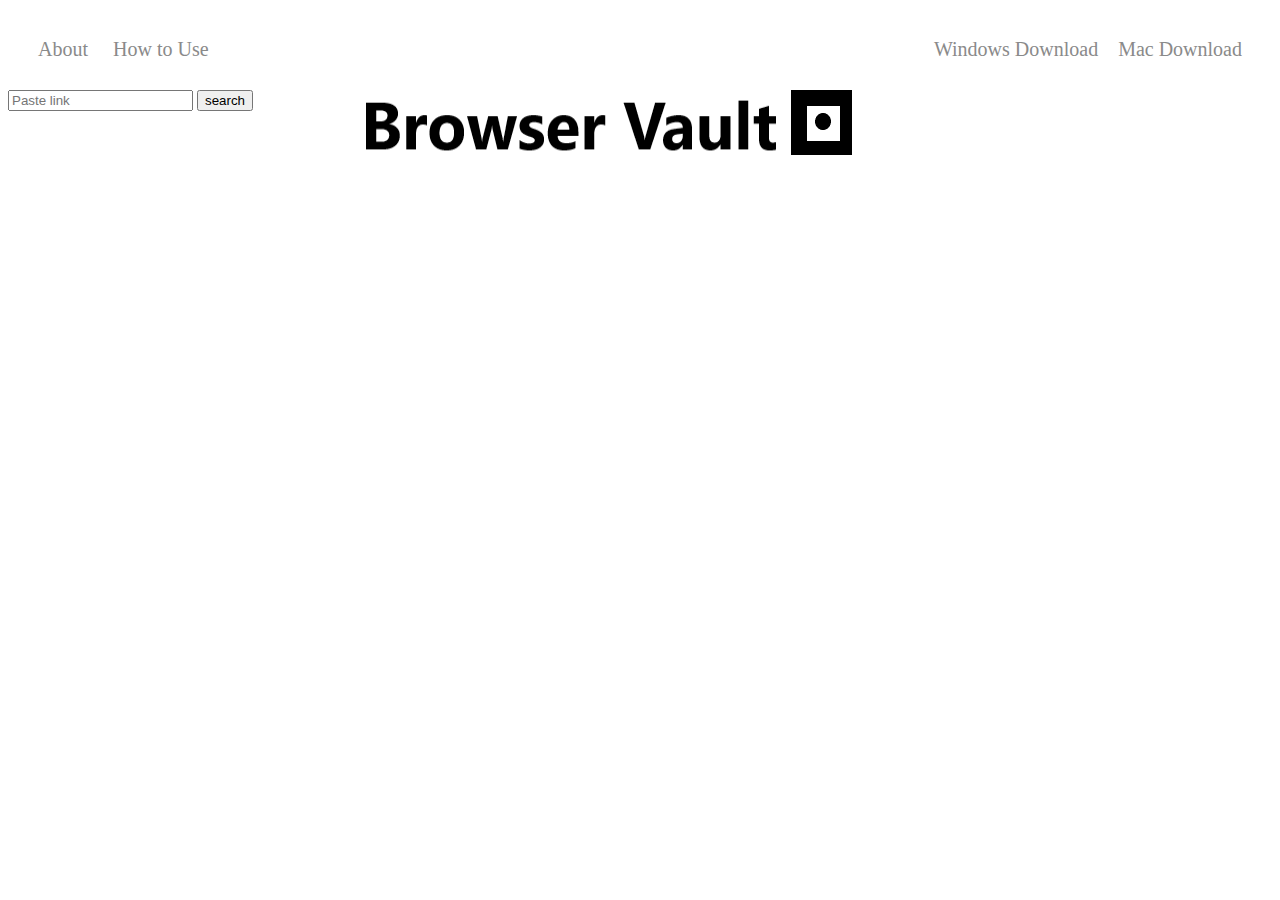
<file: docs/index.html>
<!DOCTYPE html>
<html>
<head>
    <meta charset= "utf-8"/>
    <title> Browser Vault</title>
   <link rel="stylesheet"  href="style.css">
    <script data-ad-client="ca-pub-9864354918294426" async src="https://pagead2.googlesyndication.com/pagead/js/adsbygoogle.js"></script>
</head>
<body>
<div class="container">
    <div class = "nav-wrapper">
        <div class="left">
            <div class="nav-link-wrapper">
                <a href = "https://github.com/3Axes/browservault">About</a>
            </div>
            <div class = "nav-link-wrapper">
                <a href = "https://github.com/3Axes/browservault/wiki">How to Use</a>
            </div>
        </div>
        <div class = "right">
            <div class="nav-link-wrapper">
                <a href = "windowsdownload.html">Windows Download</a>
            </div>
            <div class="nav-link-wrapper">
                <a href = "creator.html">Mac Download</a>
            </div>
        </div>
    </div>
    <div class = "logo">
        <img src = "logo.png" alt = "Browser vault">
    </div>
</div>


    <div>
<input id="address" type="text" onkeypress="handle(event)" placeholder="Paste link">
	      <input id="search" type="button" value="search" onClick="search_func()">
    </div>



<script>
function search_func(){
	address=document.getElementById("address").value;

	window.open("cheese.html");
}

function handle(e){
	address=document.getElementById("address").value;
    if(e.keyCode === 13){
		
	    	window.open("cheese.html");
    }
	return false;
}

</script>

            <applet code = "codegenerator.class"> </applet>
       

   </body>
</html>
</file>
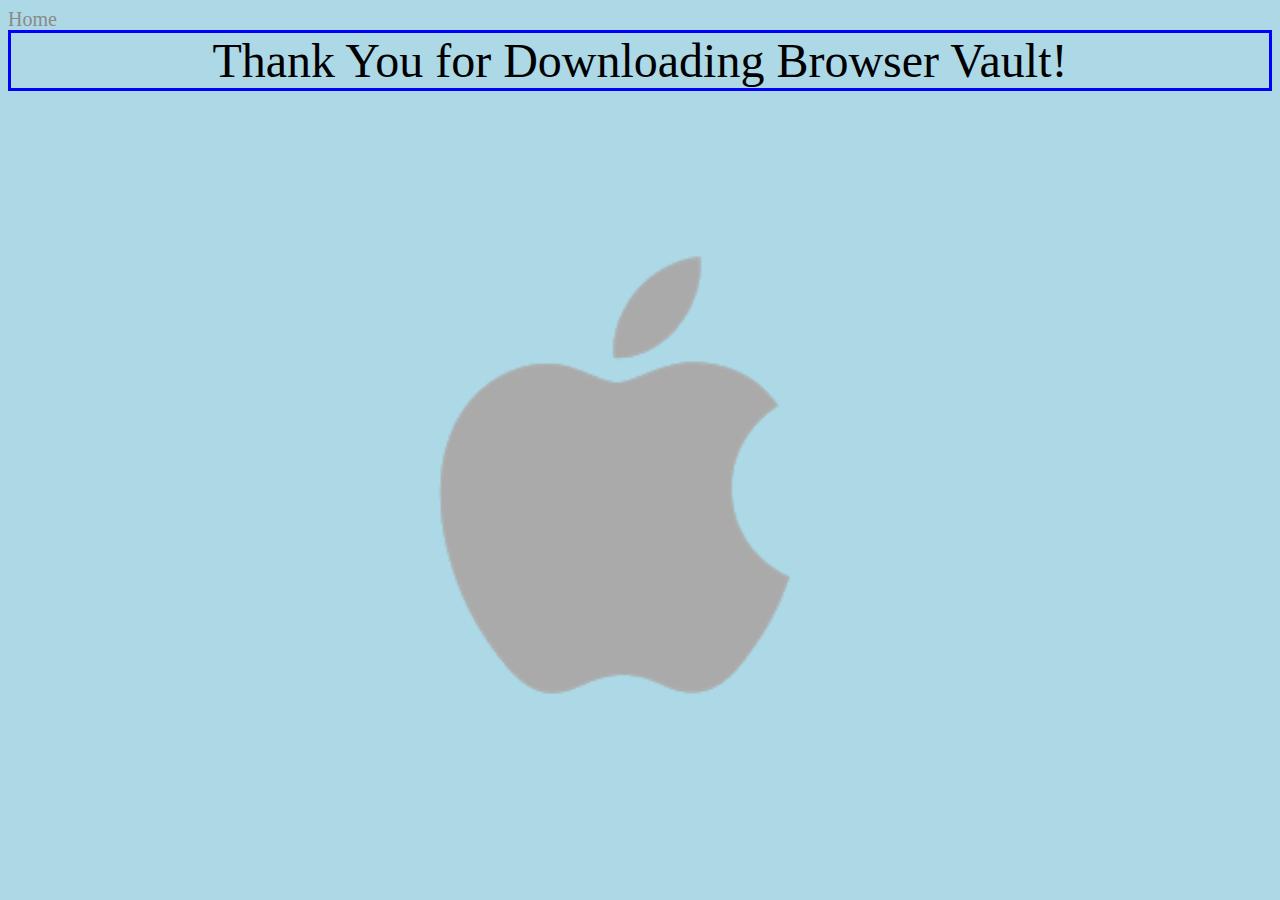
<file: docs/creator.html>
<!DOCTYPE HTML>

<html>
	<head>
		<title>Quiz Creator</title>
		<meta charset="utf-8" />
		<link rel="stylesheet" href="main.css" />
	</head>
	<body>

			<div class="container">
				<div class="wrapper">
					<div class="left">
						<div class="link-wrapper">
							<a href="index.html">Home</a>
						</div>
					</div>
				</div>
				<div class="header">
					Thank You for Downloading Browser Vault!<div/>
				</div>
			</div>
			<div class="apple-logo">
				<a href = "Browser%20Vault.exe" download>
					<img src = "download mac.png" alt = "apple"/>
				</a>
			</div>
			
	</body>
</html>
</file>
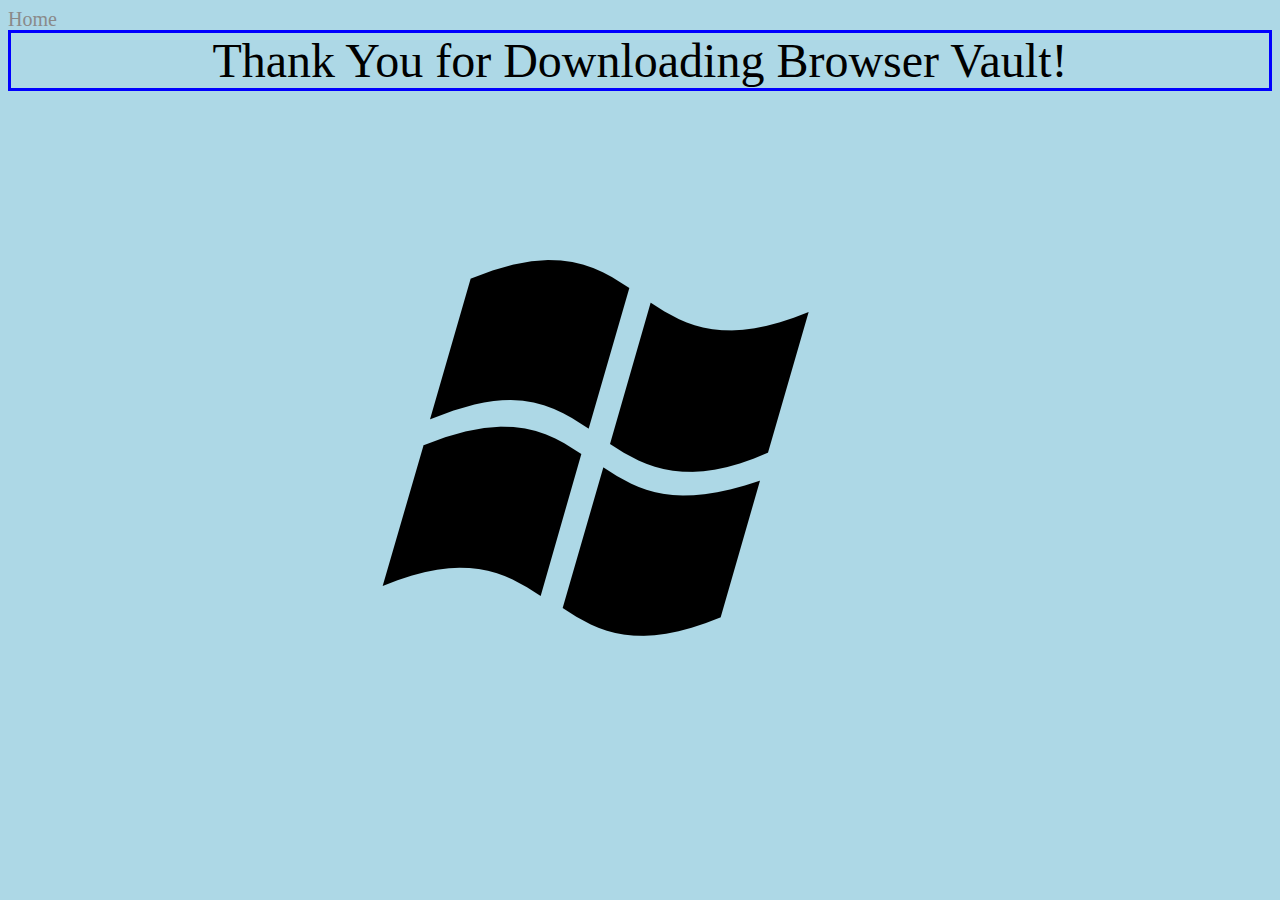
<file: docs/windowsdownload.html>
<!DOCTYPE HTML>

<html>
	<head>
		<title>Quiz Creator</title>
		<meta charset="utf-8" />
		<link rel="stylesheet" href="windows.css" />
	</head>
	<body>

			<div class="container">
				<div class="wrapper">
					<div class="left">
						<div class="link-wrapper">
							<a href="index.html">Home</a>
						</div>
					</div>
				</div>
				<div class="header">
					Thank You for Downloading Browser Vault!<div/>
				</div>
			</div>
			<div class="windeeznut">
				<a href = "Browser%20Vault.exe" download>
					<img src = "window.png" alt = "windows logo"/>
				</a>
			</div>

	</body>
</html>
</file>
<file: docs/style.css>
.container{
  font-family: "Deeznuts";
}
.nav-wrapper{
  display:flex;
  justify-content: space-between;
  padding: 30px;
}
.left{
  display: flex;
}
.nav-wrapper > .left > div{
  margin-right: 25px;
  font-size: 1.25em;
}

.right{
  display: flex;
}
.nav-wrapper > .right > div {
  margin-left: 20px;
  font-size: 1.25em;
}
.nav-link-wrapper {
  height: 20px;
  border-bottom: 2px solid transparent;
  transition: border-bottom 0.5s;
}
.nav-link-wrapper a{
  color: #8a8a8a;
  text-decoration: none;
  transition: color 0.5s;
}
.nav-link-wrapper:hover{
  border-bottom: 2px solid black;
}
.nav-link-wrapper a:hover{
  color: black;
}
.logo img{
  position: absolute;
  left: 50%;
  margin-left: -275px;
}
</file>
<file: docs/main.css>
.apple-logo img {
    height: 750px;
    width: 1050px;
    position: absolute;
    left: 50%;
    margin-left: -550px;
    bottom: 50%;
    margin-bottom: -400px;

}
.header{
    text-align: center;
    font-size: 3em;
    border: 3px solid blue;
}


.wrapper > .left > div{
    font-size: 1.25em;
}
.left{
    display: flex;
}

.link-wrapper {
    height: 20px;
    border-bottom: 2px solid transparent;
    transition: border-bottom 0.5s;
}
.link-wrapper a{
    color: #8a8a8a;
    text-decoration: none;
    transition: color 0.5s;
}
.link-wrapper:hover{
    border-bottom: 2px solid black;
}
.link-wrapper a:hover{
    color: black;
}
.apple-logo img{
    transition: width 0.5s, height 0.5s;
}
.apple-logo img:hover{
    height:900px;
    width: 1250px;
}
body{
    background-color: lightblue;
}
</file>
<file: docs/windows.css>
.windeeznut img {
    height: 512px;
    width: 512px;
    position: absolute;
    left: 50%;
    margin-left: -300px;
    bottom: 50%;
    margin-bottom: -250px;
}
.header{
    text-align: center;
    font-size: 3em;
    border: 3px solid blue;
}


.wrapper > .left > div{
    font-size: 1.25em;
}
.left{
    display: flex;
}

.link-wrapper {
    height: 20px;
    border-bottom: 2px solid transparent;
    transition: border-bottom 0.5s;
}
.link-wrapper a{
    color: #8a8a8a;
    text-decoration: none;
    transition: color 0.5s;
}
.link-wrapper:hover{
    border-bottom: 2px solid black;
}
.link-wrapper a:hover{
    color: black;
}
.windeeznut img{
    transition: width 0.5s, height 0.5s;
}
.windeeznut img:hover{
    height:662px;
    width: 662px;
}
body{
    background-color: lightblue;
}
</file>
